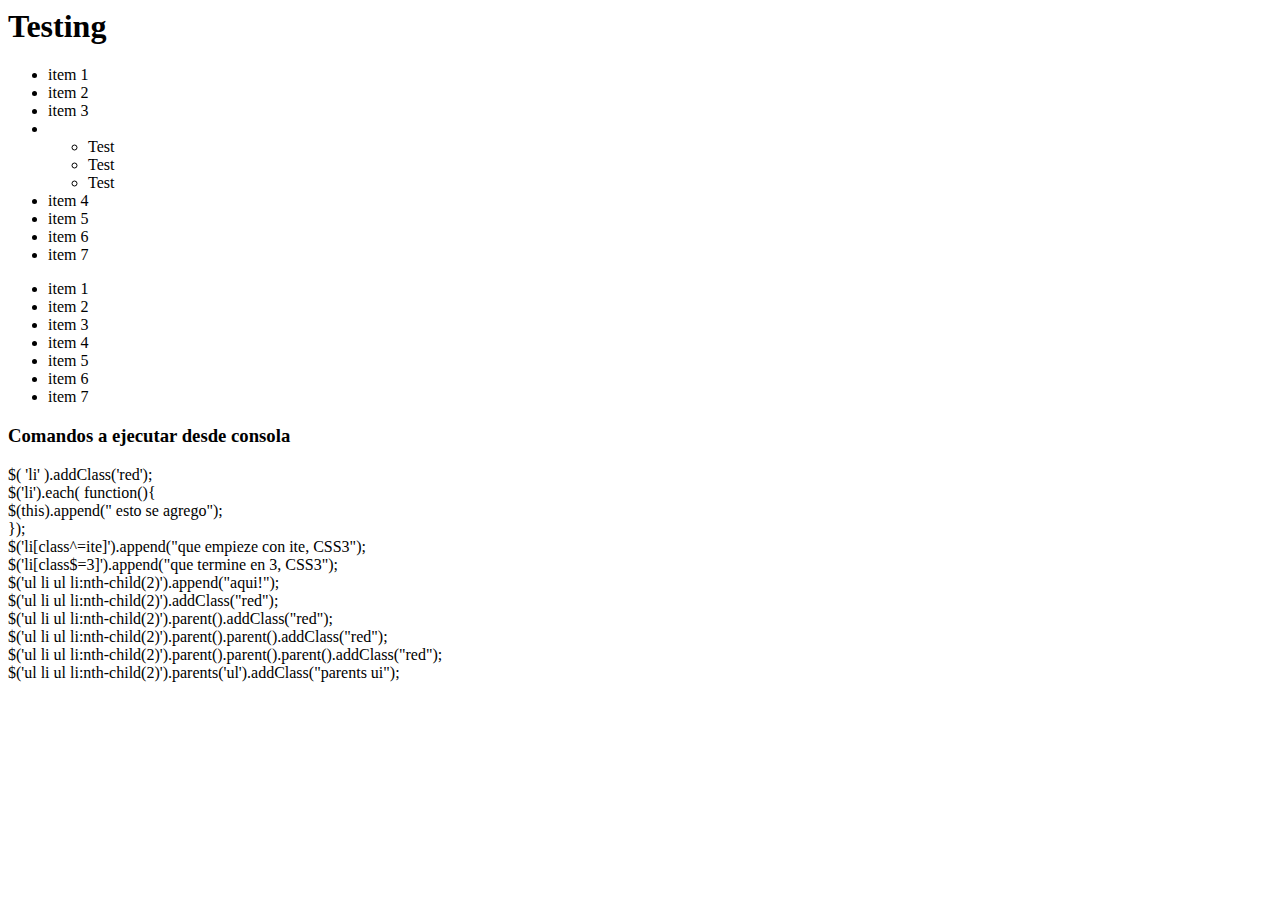
<file: jqueryLab/tut16CSS3.html>
<!-- jquery tutorial 16 CSS3
--!>
<html>
<head>
  <title>Test</title>
  <script type="text/javascript" src="../public/js/jquery-1.12.0.js"></script>
  
  <script type="text/javascript">
  
  
  </script>
  <style>
    .red {color : red;}
  </style>

</head>
<body>

<h1>Testing</h1>

<ul>
<li>item 1</li>
<li>item 2</li>
<li>item 3</li>
<li>
  <ul>
     <li>Test</li>
     <li>Test</li>
     <li>Test</li>
  </ul>
</li>
<li>item 4</li>
<li>item 5</li>
<li>item 6</li>
<li>item 7</li>
</ul>

<ul>
<li class="item 1">item 1</li>
<li class="item 2">item 2</li>
<li class="item 3">item 3</li>
<li class="item 4">item 4</li>
<li class="item 5">item 5</li>
<li class="item 6">item 6</li>
<li class="item 7">item 7</li>
</ul>

<h3>Comandos a ejecutar desde consola</h3>
$( 'li' ).addClass('red');<br />
$('li').each( function(){<br />
  $(this).append(" esto se agrego");<br />
});<br />
$('li[class^=ite]').append("que empieze con ite, CSS3");<br />
$('li[class$=3]').append("que termine en 3, CSS3");<br />
$('ul li ul li:nth-child(2)').append("aqui!");<br />
$('ul li ul li:nth-child(2)').addClass("red");<br />
$('ul li ul li:nth-child(2)').parent().addClass("red");<br />
$('ul li ul li:nth-child(2)').parent().parent().addClass("red");<br />
$('ul li ul li:nth-child(2)').parent().parent().parent().addClass("red");<br />
$('ul li ul li:nth-child(2)').parents('ul').addClass("parents ui");<br />

</body>
</html>
</file>
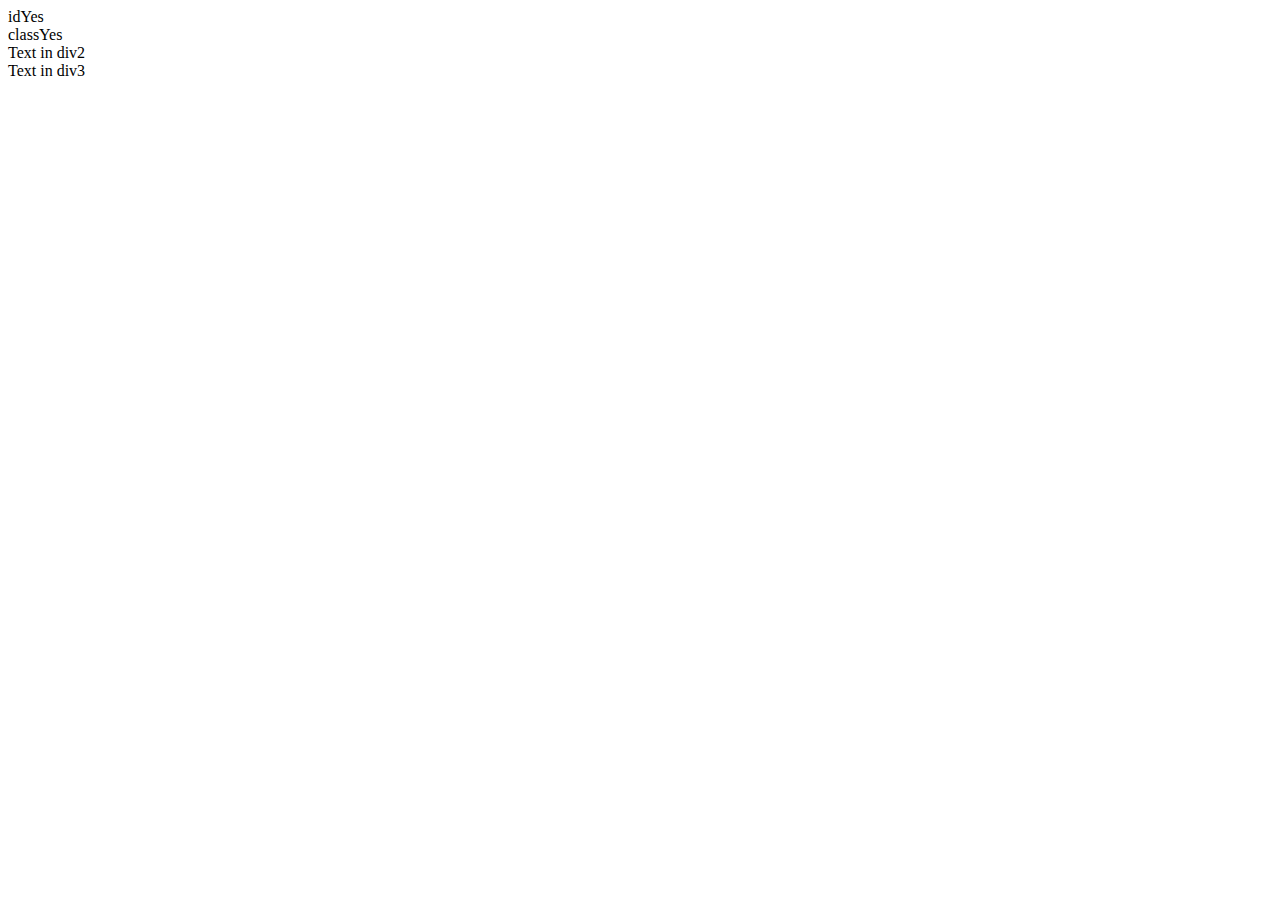
<file: jqueryLab/tut2syntax.html>
<!-- jquery tutorial 3 syntax --!>
<html>
<head>
  <script type="text/javascript" src="../public/js/jquery-1.12.0.js"></script>
  
  <script type="text/javascript">
  $(document).ready(function(){
  
    //$('#yes').hide();
    //$('.yes').hide();
    //$('div').hide();
    //alert("Hello jquery!");  

  }); 
    
    // 
    // $(selecting);         
    // $('div');
    // $('#yes');     //# means id
    // $('div#yes');  // also can be used
    // $('.yes');     //. means class  
    // $('#yes').action();
            
    
  </script>
</head>
<body>

<!-- <div id="yes">idYes</div> --!>
<div id="yes">idYes</div>
<div class="yes">classYes</div>
<div>Text in div2</div>
<div>Text in div3</div>

</body>
</html>
</file>
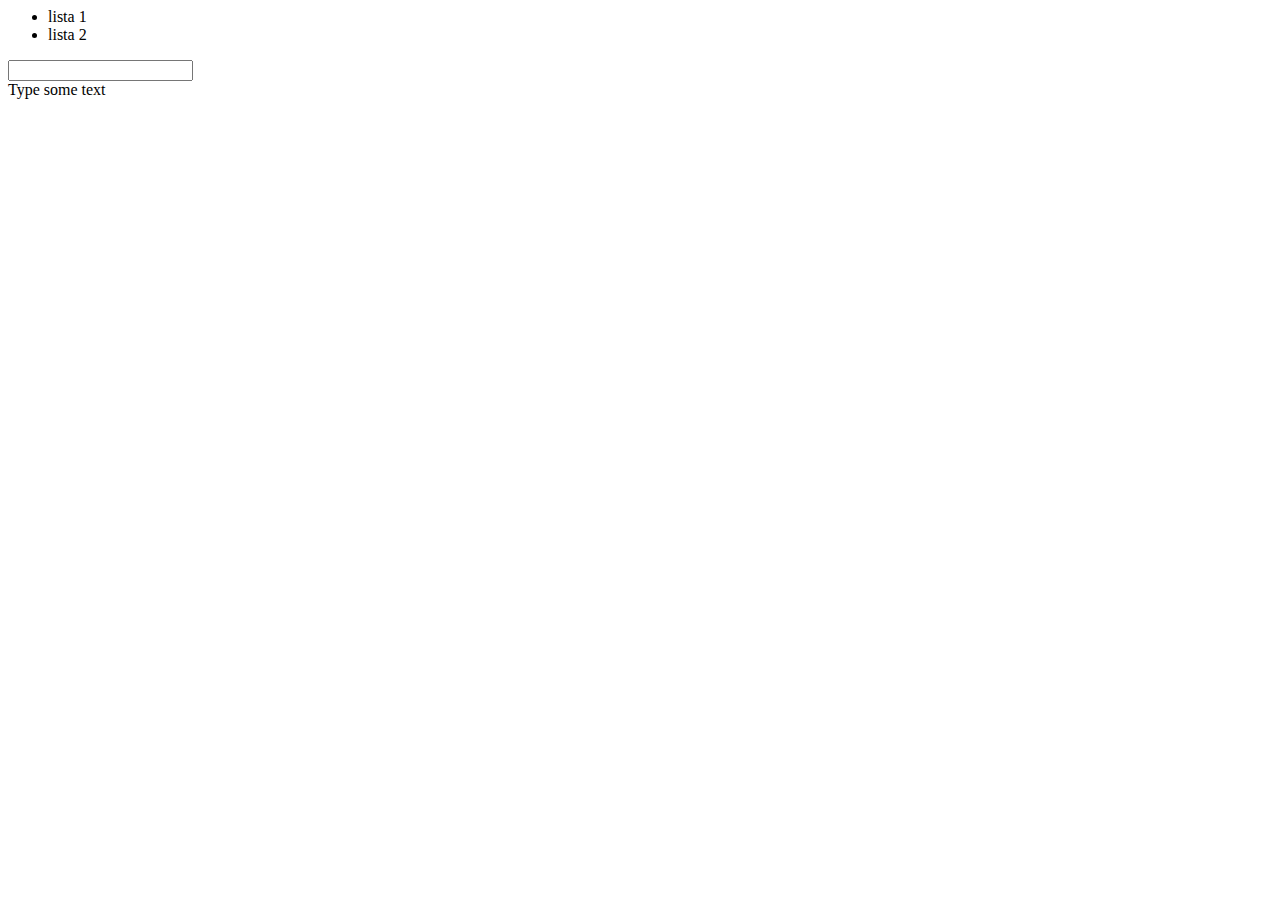
<file: jqueryLab/tut4Selectors.html>
<!-- jquery tutorial 4 Selectors --!>
<html>
<head>
  <script type="text/javascript" src="../public/js/jquery-1.12.0.js"></script>
  
  <script type="text/javascript">
  $(document).ready(function(){
  
    // $('#id').action();
    // $('.class).action();
    // $(':input').action();
    // $(':hidden').action();
    // $('div[attr]').action();    
    // $('div[rel]').action();
    // $('div > li').action();        
    // $('body').action();
        
  }); 
    
    
  </script>
</head>
<body>

<div>
  <ul>
    <li> lista 1</li>
    <li> lista 2</li>
  </ul>
</div>

<input rel="aa" type="input" id="button" />
<div id="hello">Type some text</div>

</body>
</html>
</file>
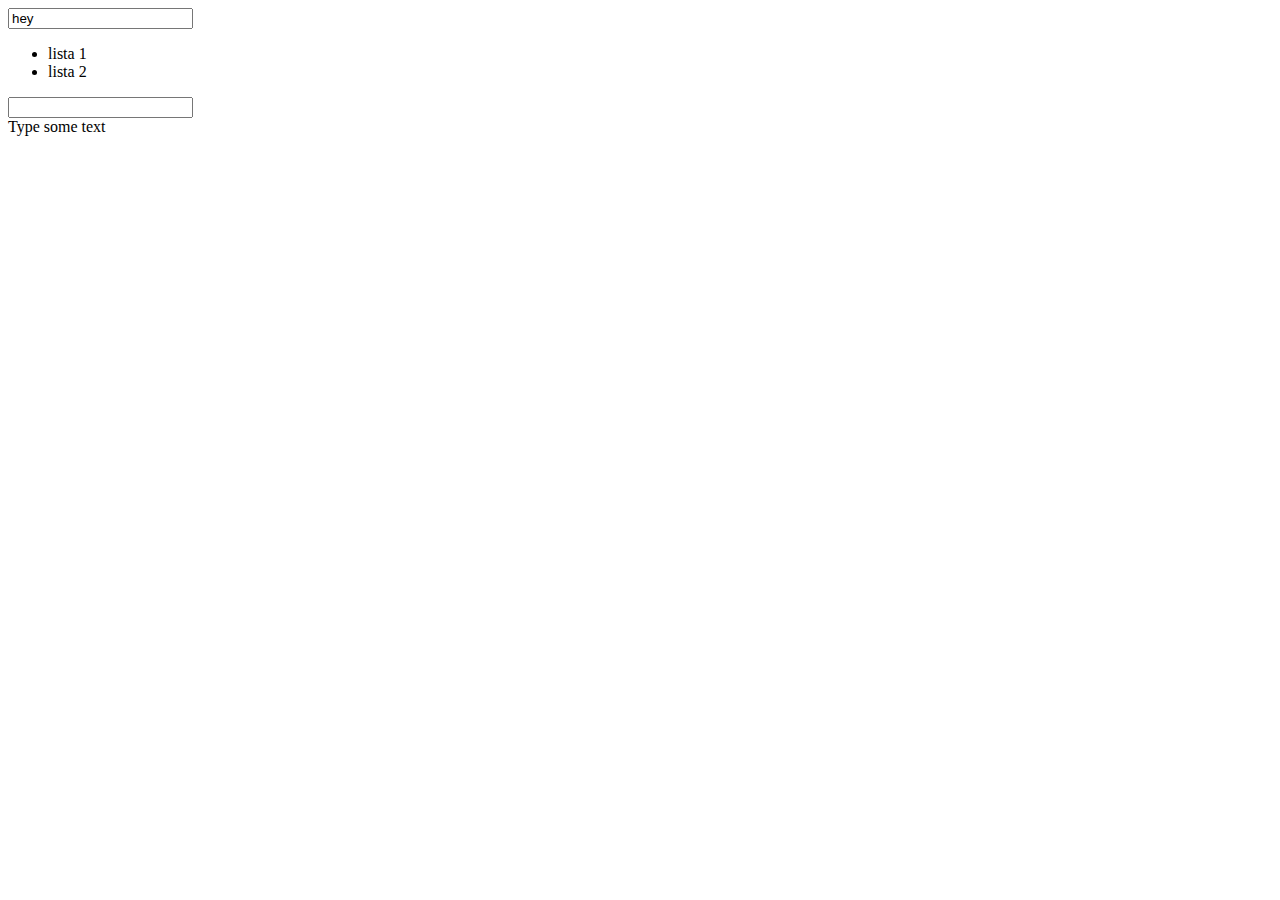
<file: jqueryLab/tut5Attributes.html>
<!-- jquery tutorial 5 Attributes --!>
<html>
<head>
  <script type="text/javascript" src="../public/js/jquery-1.12.0.js"></script>
  
  <script type="text/javascript">
  $(document).ready(function(){
  
    //alert($('.happy').html());
    //alert( $(':input').val() );  
    //val = $(':input').val();
    val = $('#entrada').val();  
    alert(val);        
        
  }); 
    
    
  </script>
</head>
<body>

<input type="text" id="entrada" value="hey" />
<div class="happy">
  <ul>
    <li> lista 1</li>
    <li> lista 2</li>
  </ul>
</div>

<input rel="aa" type="input" id="button" />
<div id="hello">Type some text</div>

</body>
</html>
</file>
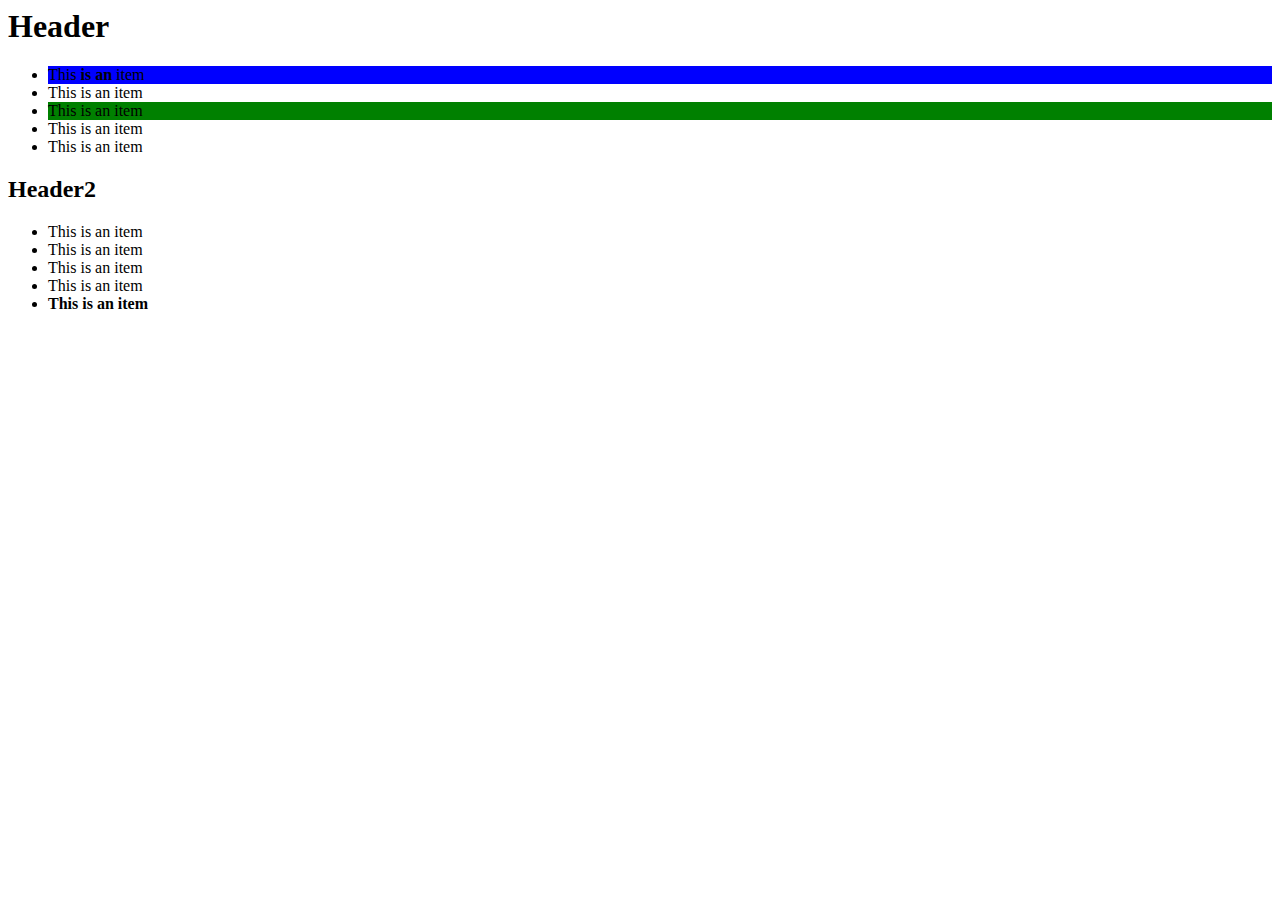
<file: jqueryLab/tut6Traversing.html>
<!-- jquery tutorial 6 Traversing --!>
<html>
<head>
  <script type="text/javascript" src="../public/js/jquery-1.12.0.js"></script>
  
  <script type="text/javascript">
  $(document).ready( function(){
    
    //$('ul').each( function(){
    //  $(this).css('background', 'red');
    //});    

    //$('ul li').each( function(e){
    //  if ( e != 2){
    //    $(this).css('background', 'red');
    //  }
    //  $(this).append(e);
    //});    

    //$('ul li').each( function(e){
    //  $(this).css('background', 'red');
    //  $('li').eq(2).css('background', 'green');
    //  $(this).append(e);
    //});

    $('ul li').each( function(e){
      $('li').eq(2).css('background', 'green');
      $('li').has('b').css('background', 'blue');
    });

    $('li').has('b').css('background', 'blue');
    $('li').last().css('font-weight', 'bolder');    
    
  });
  </script>

</head>
<body>

<h1>Header</h1>
<ul>
  <li>This <b>is an</b> item</li>
  <li>This is an item</li>
  <li>This is an item</li>
  <li>This is an item</li>
  <li>This is an item</li>  
</ul>  
  
<h2>Header2</h2>
<ul>
  <li>This is an item</li>
  <li>This is an item</li>
  <li>This is an item</li>
  <li>This is an item</li>
  <li>This is an item</li>  
</ul>  


</body>
</html>
</file>
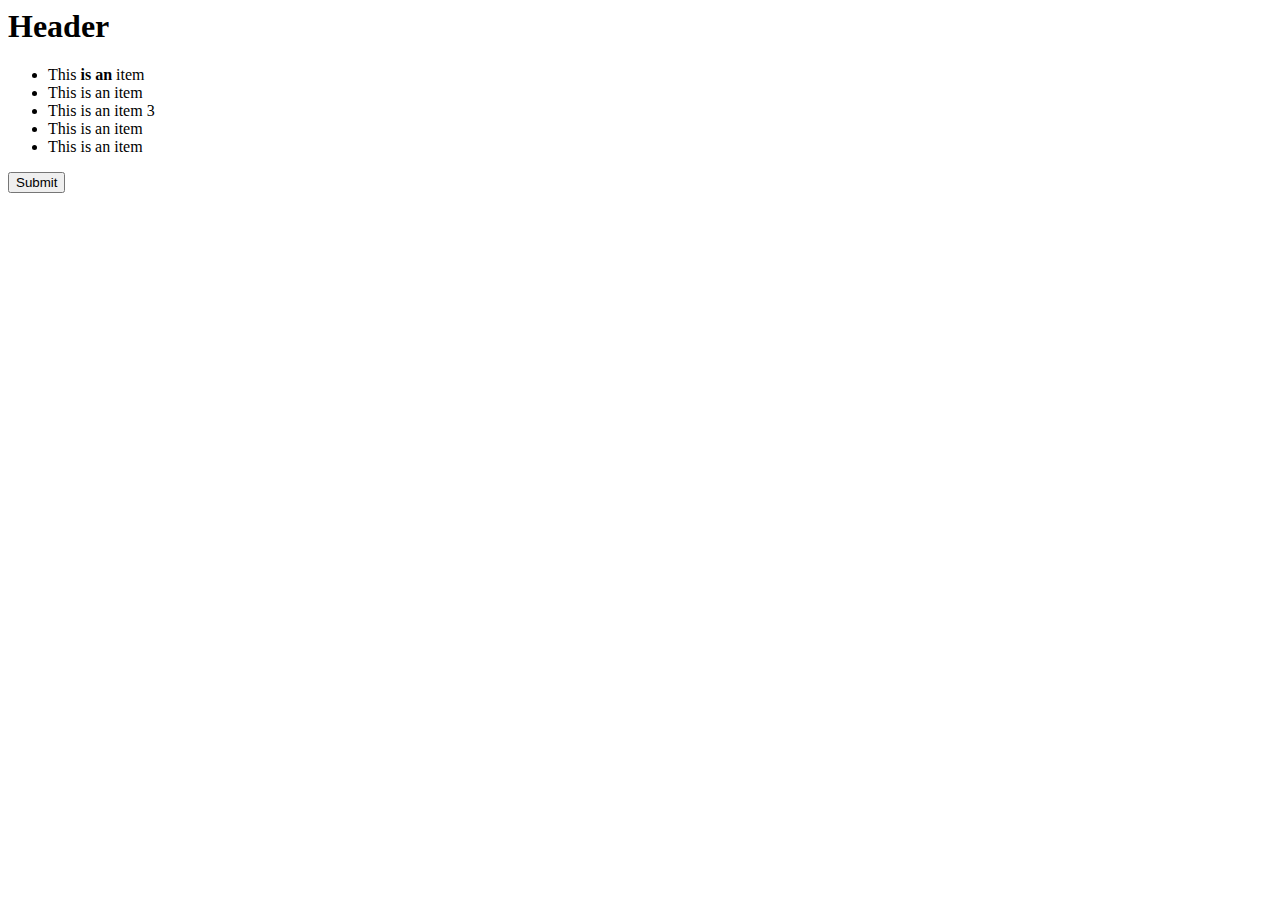
<file: jqueryLab/tut7Effects.html>
<!-- jquery tutorial 7 Effects 
   documentation in api.jquery.com/
                    api.jquery.com/animate/
                    api.jquery.com/category/effects/
--!>
<html>
<head>
  <script type="text/javascript" src="../public/js/jquery-1.12.0.js"></script>
  
  <script type="text/javascript">
  $(document).ready( function(){

    //$('h1').hide();
    $('#button').click( function(){
      //$('h1').fadeOut(1000);
      //$('h1').show();
      //$('h1').fadeIn(1000);
      //$('h1').slideDown(1000);
      $('h1').slideUp(1000);    
    });    
  });
  </script>

</head>
<body>

<h1>Header</h1>
<ul>
  <li>This <b>is an</b> item</li>
  <li>This is an item</li>
  <li>This is an item 3</li>
  <li>This is an item</li>
  <li>This is an item</li>  
</ul>  

<input type="submit" id="button" />  
</body>
</html>
</file>
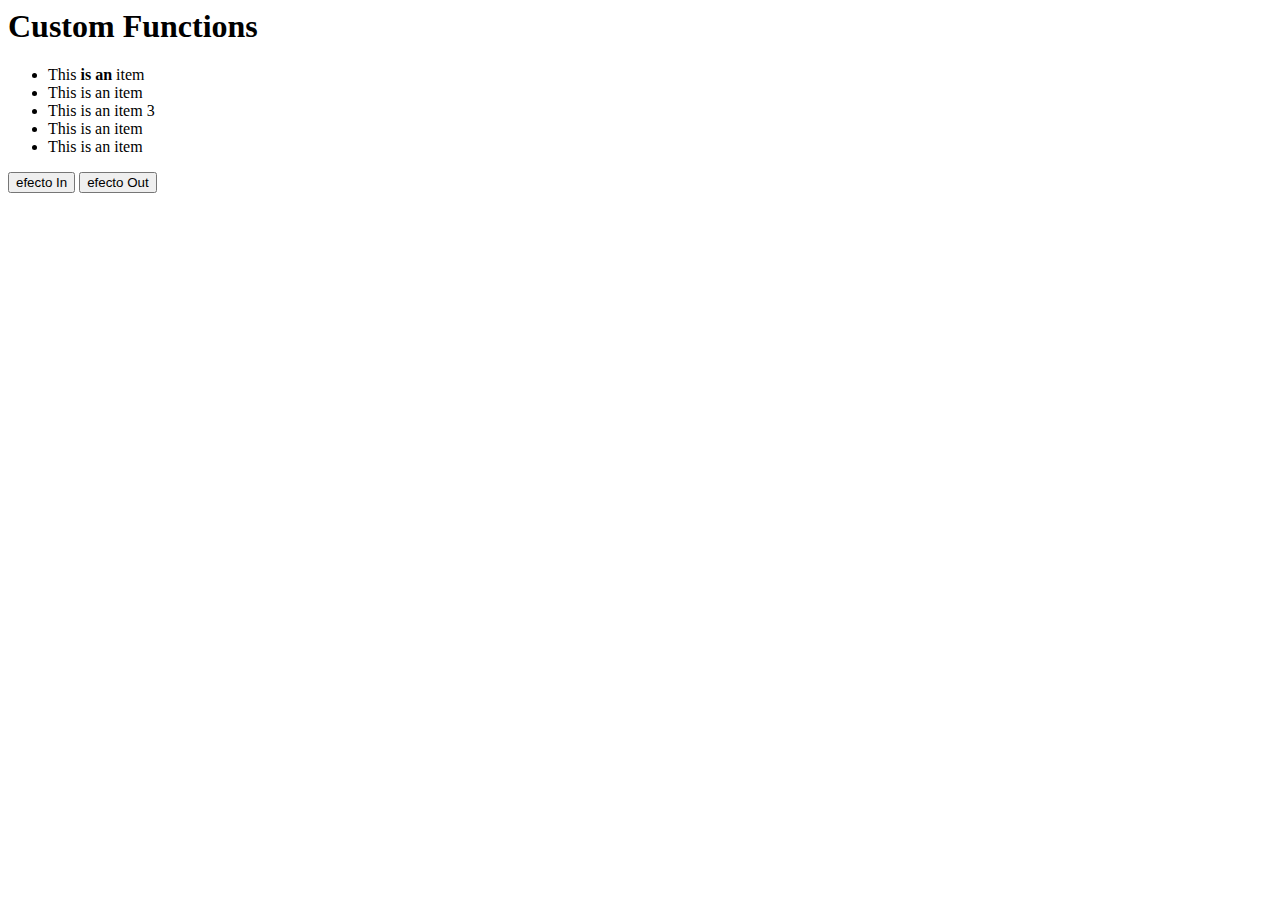
<file: jqueryLab/tut8CustomFunctions.html>
<!-- jquery tutorial 8 Custom functions
--!>
<html>
<head>
  <title>Test</title>
  <script type="text/javascript" src="../public/js/jquery-1.12.0.js"></script>
  
  <script type="text/javascript">
  
  //to declare a function in jquery

  //funcion customizada
  $.fn.MiFuncion = function() {
    alert(1);
  };

  //funcion con parametro
  $.fn.MiOtraFuncion = function(str){
    alert(str);
  };
  
  //funcion con mas parametros
  $.fn.ConMasParametros = function( str, num) {
    alert( str + " " + num);
  };
    
  //funcion con css
  $.fn.customFunction = function() {
    return $(this).css('background', 'blue');
  };
    
  //function con parametro
  $.fn.customFunctionColor = function( color) {
    return $(this).css('background', color);
  };    
    
  //funcion con 2 returns
  $.fn.customFunction2ret = function() {
    return $(this).css('background', 'cyan').fadeOut(2000);
  };  

  $.fn.cf2ret = function() {
    return $(this).css('background', 'white').fadeIn(2000);
  };  

  $.fn.effectInOut = function( effectIn) {
    if ( effectIn === true ) {
      return $(this).css('background', 'white').fadeIn(2000);
    } else {
      return $(this).css('background', 'cyan').fadeOut(2000);
    }    
  };

  $(document).ready( function(){
 
    $('#buttonIn').click( function() {
      //$(this).MiFuncion();
      //$(this).MiOtraFuncion('valor parametro pasado ok');
      //$(this).ConMasParametros('parametro str', 1234);
      //  $(this).customFunction();
      //$('h1').customFunction();
      //$(this).customFunctionColor('red');  //se colorea el botton
      //$('h1').customFunction2ret();
      //$('h1').customInOut(true);
      $('h1').effectInOut( true );
    });

    $('#buttonOut').click( function() {
      //$('h1').cf2ret();
      $('h1').effectInOut( false );   
    });
  });
  
  </script>


</head>
<body>

<h1>Custom Functions</h1>
<ul>
  <li>This <b>is an</b> item</li>
  <li>This is an item</li>
  <li>This is an item 3</li>
  <li>This is an item</li>
  <li>This is an item</li>  
</ul>  

<input type="submit" id="buttonIn" value="efecto In"/>
<input type="submit" id="buttonOut" value="efecto Out"/>
  
</body>
</html>
</file>
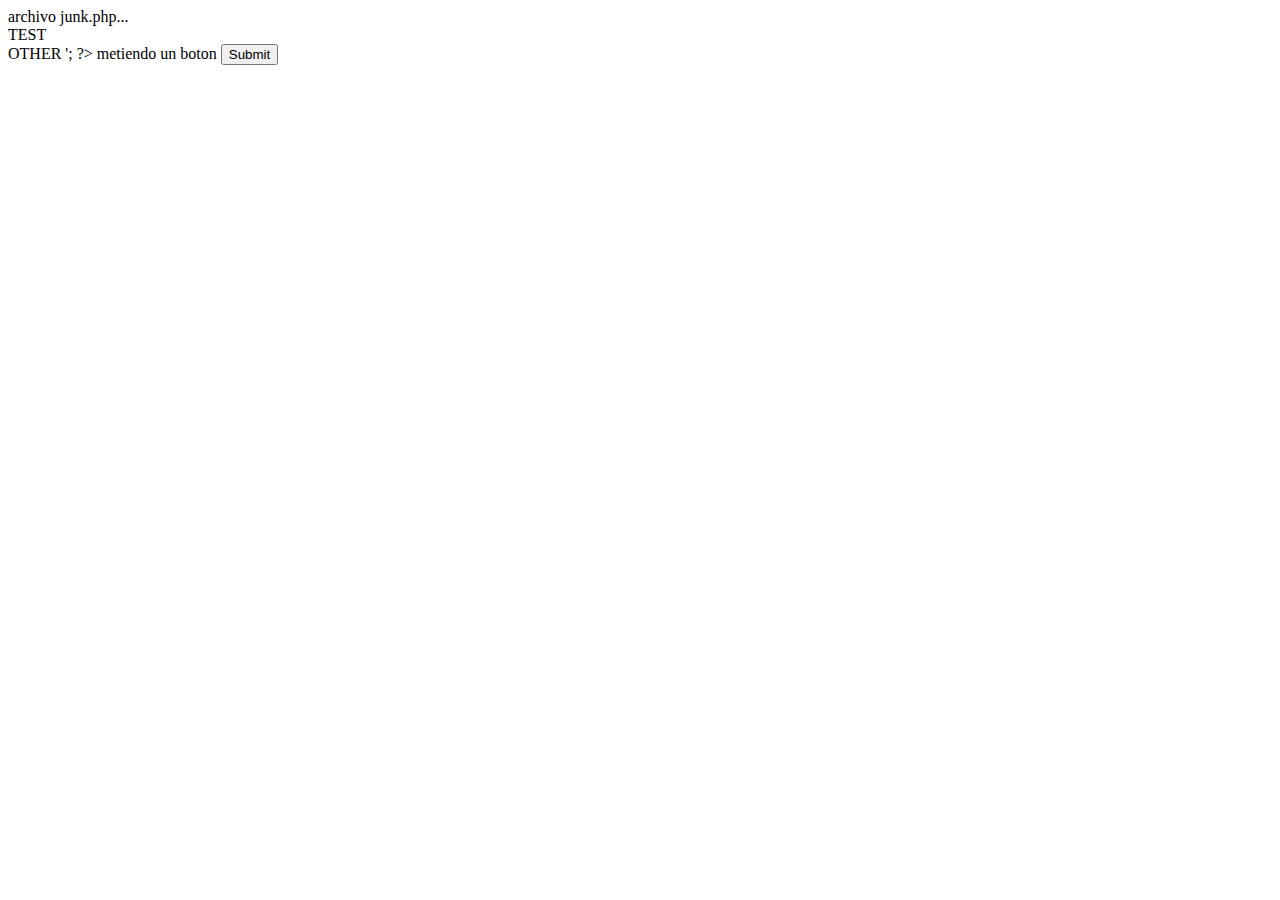
<file: jqueryLab/tut9AjaxLoad.html>
<!-- jquery tutorial 9 Ajax Load
--!>
<html>
<head>
  <title>Test</title>
  <script type="text/javascript" src="../public/js/jquery-1.12.0.js"></script>
  
  <script type="text/javascript">
  

  $(document).ready( function(){

     
//     $.get('junk.php', function( data ){
//       $('#content').html(data);
//     });

     //$('#content').html('metiendo un boton <input type="submit" id="button" /> ' );

     // load( parametros pueden ser usados como cargadores dinamicos
     //$('#content').load('junk.php #other' );
     $('#content').load('junk.php'); 
     // $('body').load('junk.php');
     
     // $('#content').load('junk.php', function () { 
     //   alert(1); 
     // });
     
  });
  
  </script>


</head>
<body>

<div id="content"> </div>

</body>
</html>
</file>
